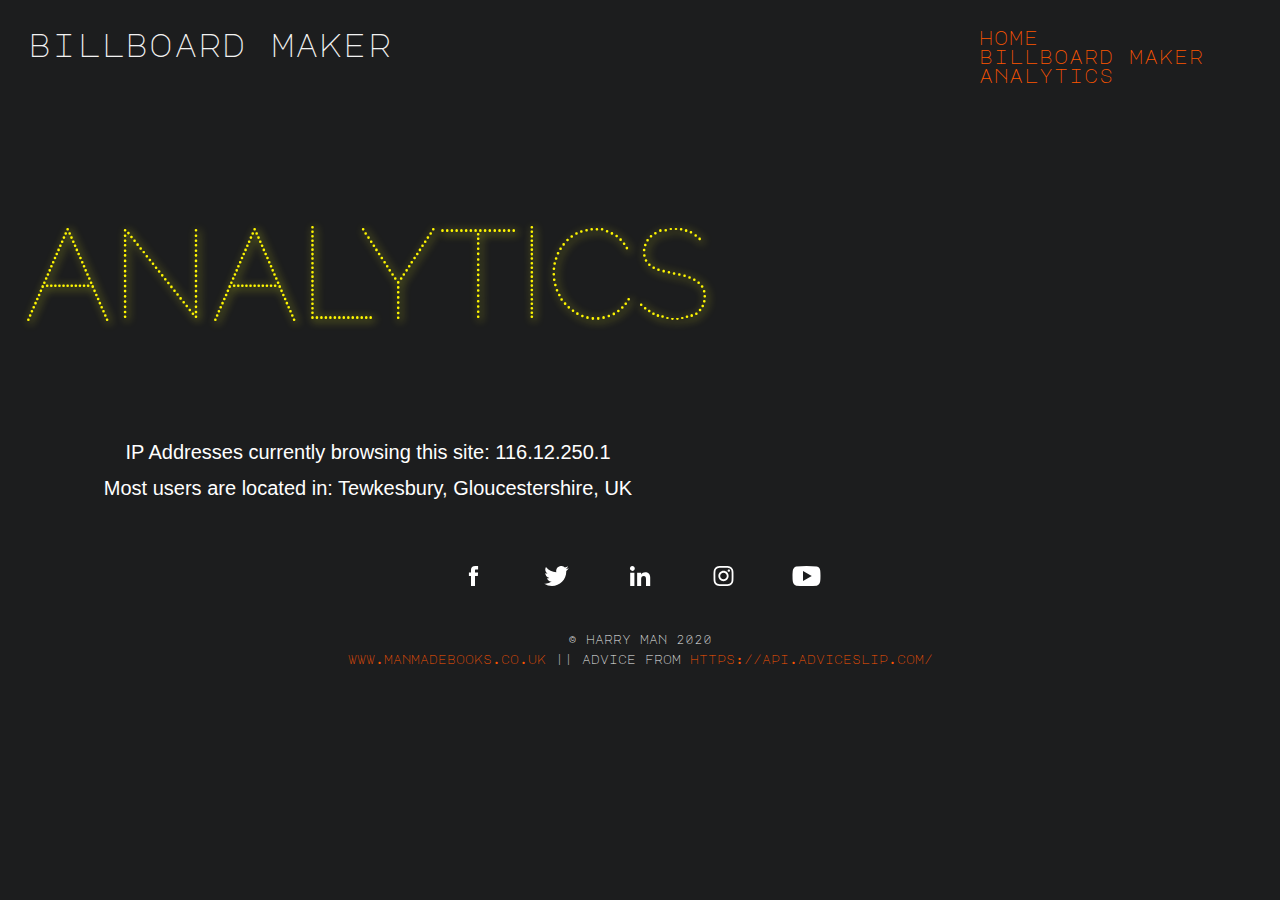
<file: analytics.html>
<!DOCTYPE html>
<html lang="en-GB">
  <head>
    <meta charset="UTF-8" />
    <meta name="viewport" content="width=device-width, initial-scale=1.0" />
    <link rel="stylesheet" type="text/css" href="styles/reset.css" />
    <link rel="stylesheet" type="text/css" href="styles/style.css" />
    <link
      href="https://fonts.googleapis.com/css?family=Major+Mono+Display"
      rel="stylesheet"
    />
    <title>Billboard Maker</title>
    <!--- This is where Google Analytics will go in production -->
  </head>
  <body>
    <header>
      <div class="navbar">
        <nav class="navbar-items">
          <div class="navbar-link navbar-link-brand">
            Billboard Maker
          </div>
          <div class="navbar-link navbar-link-toggle">
            <div class="burger"></div>
          </div>
        </nav>
        <nav class="navbar-items navbar-items-right">
          <div class="navbar-link"><a href="./index.html">Home</a></div>
          <div class="navbar-link"><a href="./billboard.html">Billboard Maker</a></div>
          <div class="navbar-link"><a href="#">Analytics</a></div>
        </nav>
      </div>
    </header>
    <main>
      <section>
        <div class="analytics">
          <h1>Analytics</h1>
            <p>IP Addresses currently browsing this site: 116.12.250.1</p>
            <p>Most users are located in: Tewkesbury, Gloucestershire, UK</p>
          </div>
      </section>
    </main>
    <footer>
      <p>
        <ul>
          <li><a href="#"><img src="img/footer_icons/facebook_white.svg"></img></a></li>
          <li><a href="#"><img src="img/footer_icons/twitter_white.svg"></img></a></li>
          <li><a href="#"><img src="img/footer_icons/linkedin_white.svg"></img></a></li>
          <li><a href="#"><img src="img/footer_icons/instagram_white.svg"></img></a></li>
          <li><a href="#"><img src="img/footer_icons/youtube_white.svg"></img></a></li>
        </ul>
      </p>
      <p>&copy; Harry Man 2020</p>
      <p><a href="www.manmadebooks.co.uk">www.manmadebooks.co.uk</a> || Advice from <a href="https://api.adviceslip.com/">https://api.adviceslip.com/</a></p>
    </footer>
  </body>
</html>
</file>
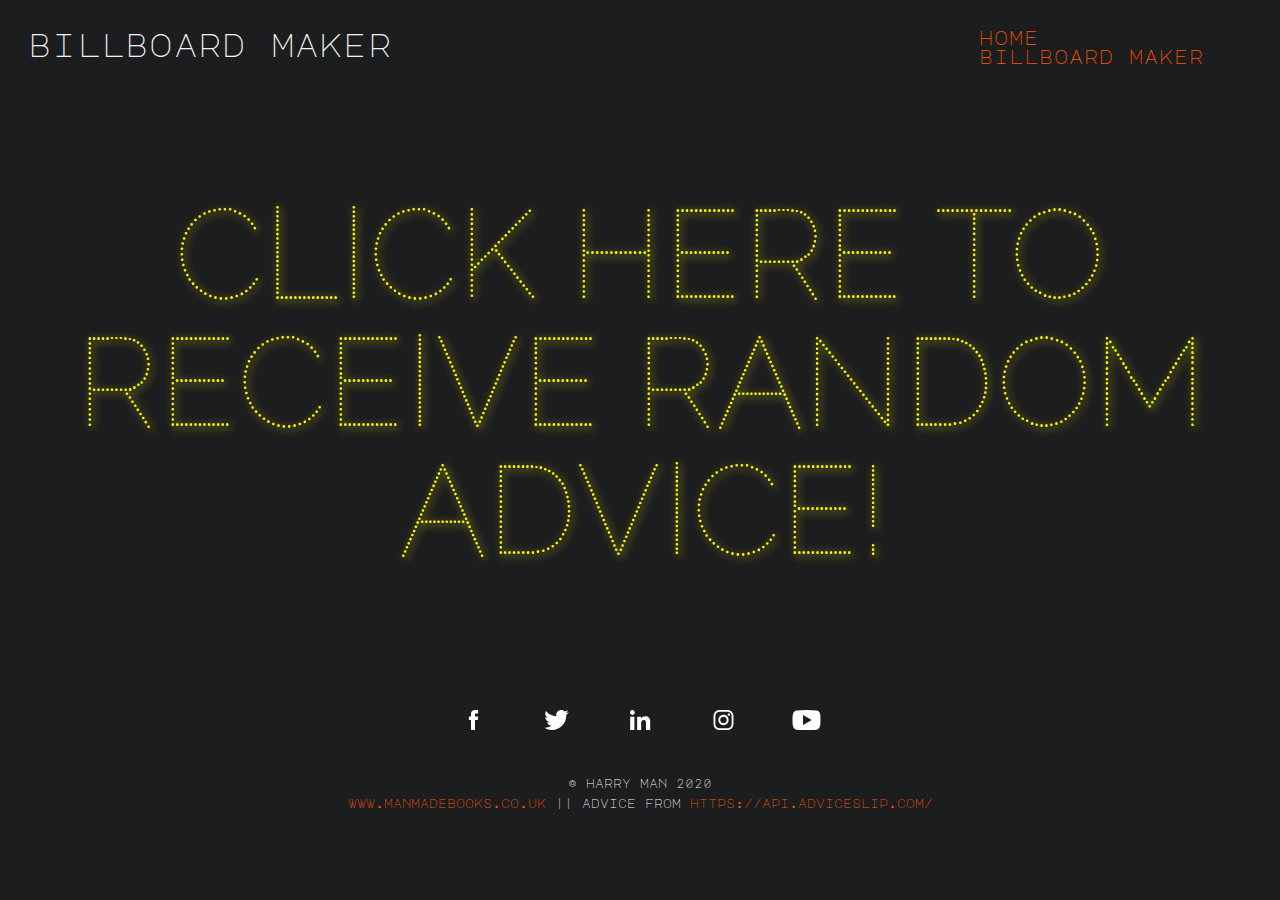
<file: billboard.html>
<!DOCTYPE html>
<html lang="en-GB">
  <head>
    <meta charset="UTF-8" />
    <meta name="viewport" content="width=device-width, initial-scale=1.0" />
    <link rel="stylesheet" type="text/css" href="styles/reset.css" />
    <link rel="stylesheet" type="text/css" href="styles/style.css" />
    <link
      href="https://fonts.googleapis.com/css?family=Major+Mono+Display"
      rel="stylesheet"
    />
    <script defer src="./js/app.js"></script>
    <title>Billboard Maker</title>
  </head>
  <body>
    <header>
      <div class="navbar">
        <nav class="navbar-items">
          <div class="navbar-link navbar-link-brand">
            Billboard Maker
          </div>
        </nav>
        <nav class="navbar-items navbar-items-right">
          <div class="navbar-link"><a href="./index.html">Home</a></div>
          <div class="navbar-link"><a href="#">Billboard Maker</a></div>

          <!-- <div class="navbar-link"><a href="./analytics.html">Analytics</a></div> -->
          <!-- Although there is an analytics page, this has been removed temporarily, because currently it is just a holding page. -->

        </nav>
      </div>
    </header>
    <main>
      
      <!-- I have used the Advice Slip JSON API. 
        https://api.adviceslip.com/
      It provides random bits of advice. 
      Unfortunately the API will only take so many requests per second, 
      so click a few times in order to generate new advice. -->

      <section>
        <div id="billboard">
          <h1 id="slogan">Click Here to Receive Random Advice!</h1>
        </div>
      </section>
    </main>
    <footer>
      <p>
        <ul>
          <li><a href="https://www.facebook.com/manmadebooks/"><img src="img/footer_icons/facebook_white.svg"></img></a></li>
          <li><a href="https://www.twitter.com/harrymantweets/"><img src="img/footer_icons/twitter_white.svg"></img></a></li>
          <li><a href="https://www.linkedin.com/in/harry-man-developer/"><img src="img/footer_icons/linkedin_white.svg"></img></a></li>
          <li><a href="http://instagram.com/harrymantweets/?hl=en"><img src="img/footer_icons/instagram_white.svg"></img></a></li>
          <li><a href="https://www.youtube.com"><img src="img/footer_icons/youtube_white.svg"></img></a></li>
        </ul>
      </p>
      <p>&copy; Harry Man 2020</p>
      <p><a href="www.manmadebooks.co.uk">www.manmadebooks.co.uk</a> || Advice from <a href="https://api.adviceslip.com/">https://api.adviceslip.com/</a></p>
    </footer>
  </body>
</html>
</file>
<file: styles/style.css>
/* ================================
Imports
================================= */

@import url('https://fonts.googleapis.com/css?family=Major+Mono+Display');
@import url('https://fonts.googleapis.com/css?family=Raleway+Dots');


/* ================================
General
================================= */

body {
  background-color: #1c1d1e;
  min-width: 100%;
  margin: auto;
}

main{
 display: inline-block; 
}

h1 {
  display: block;
  padding-left: 1.5rem;
  padding-right: 1.5rem;
  padding-top: 6.0rem;
  padding-bottom: 6.0rem;
  font-size: 10vw;
  line-height: 10vw;
  font-family: 'Raleway Dots', Tahoma, Geneva, Verdana, sans-serif;
  font-weight: 400;
  color: rgb(255, 247, 0);
  text-shadow: 2px 2px 8px #f4ff1d;
  text-transform: uppercase;
  text-align: center;
  overflow-wrap: break-word;
  cursor: pointer;
}

h1 a {  
  text-decoration: none;
  color: rgb(255, 247, 0);
  text-shadow: 2px 2px 8px #f4ff1d;
}

.analytics {
  font-family: 'Segoe UI', Tahoma, Geneva, Verdana, sans-serif;
  text-align: center;
  line-height: 2.25rem;
  font-size: 1.25rem;
  padding-bottom: 1.25rem;
  color: white;
}


/* ================================
Navigation
================================= */


.navbar {
  letter-spacing: 1px;
  display: flex;
  width: 100%;
  padding-top: 1.75rem;
  padding-bottom: 1.75rem;
  background-color: #1c1d1e;
  color: #968569;
  position: top;
}

.navbar-items {
  padding-left: 0.75rem;
  padding-right: 0.75rem; 
  flex-wrap: wrap;
  margin-right: 5%;
}

.navbar-link a {
  cursor: pointer;
  font-size: 1.5vw;
  padding-left: 1.25rem;
  text-decoration: none;
  color: #ff5600;
}

.navbar-link a:hover {
  text-decoration: none;
  color: #f3f3f3;
}

.navbar-items-right {
  font-family: 'Major Mono Display', Tahoma, Geneva, Verdana, sans-serif;
  text-transform: lowercase;
  cursor: pointer;
  margin-left: auto;
  vertical-align: middle;
}

.navbar-link-brand {
  color: #f3f3f3;
  letter-spacing: 0.25px;
  font-size: 2.5vw;
  text-transform: lowercase;
  padding-left: 1.0rem;
  vertical-align: middle;
  font-family: 'Major Mono Display', Tahoma, Geneva, Verdana, sans-serif;
}


/* ================================
Footer
================================= */

footer {
  display: block;
  position: relative;
  bottom: 0px;
  left: 0px;
  right: 0px;
  background-color: #1c1d1e;
  padding-bottom: 3rem;
  text-align: center;
}

footer p {
  font-family: 'Major Mono Display', Tahoma, Geneva, Verdana, sans-serif;
  line-height: 1.25rem;
  font-size: 0.75rem;
  text-transform: lowercase;
  color: #f3f3f3;
  background-color: #1c1d1e;
}

footer ul {
  display: block;
  box-sizing: border-box;
}

footer ul li {
    display: inline;
    list-style-type: none;
    margin-right: 20px;
    margin-left: 20px;
}

footer ul li img {
  padding-top: 2.5rem;
  padding-bottom: 2.5rem;
}

footer img {
    max-height: 1.25rem;
}

footer a {
  text-decoration: none;
  color: #ff5600;
}

footer img:hover {
  color: #ff5600;
}

footer a:hover {
  text-decoration: none;
  color: #f3f3f3;
}
</file>
